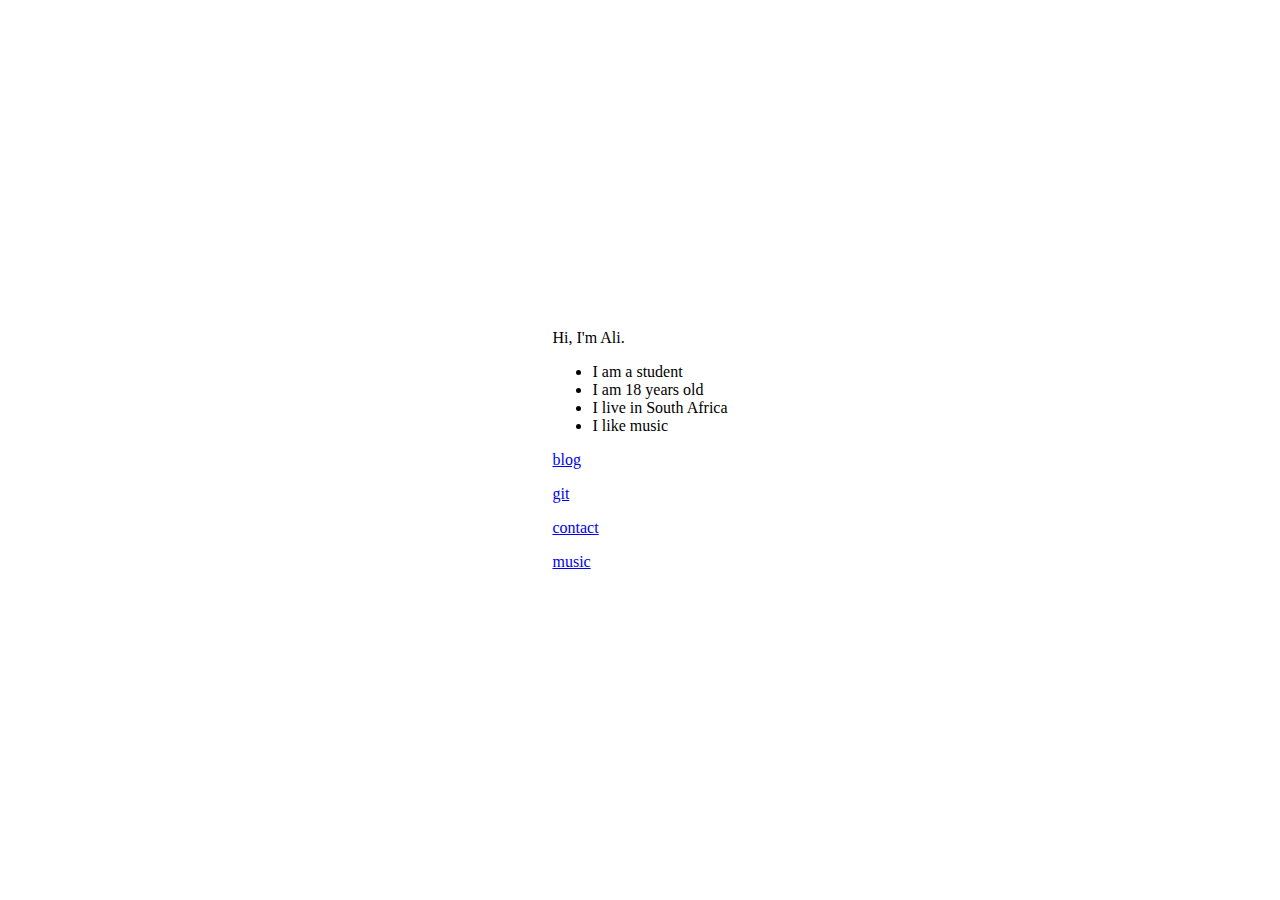
<file: index.html>
<!doctype html>

<!--
index.html - My personal website
Written in 2022 by Ali Khazem

To the extent possible under law, the author(s) have dedicated all
copyright and related and neighboring rights to this software to the public
domain worldwide. This software is distributed without any warranty.

<http://creativecommons.org/publicdomain/zero/1.0/>
-->

<html lang="en">
<title>Ali Khazem</title>
<meta http-equiv="Content-Type" content="text/html; charset=utf-8">
<meta name="description" content="Hi, I'm Ali.">
<meta name=viewport content="width=device-width, initial-scale=1">
<link rel="canonical" href="https://www.alikhazem.com">
<!--
<link rel="icon" href="/favicon.svg" sizes="any" type="image/svg+xml">
-->
<link rel="stylesheet" href="styles.css">
<article>
<p>Hi, I'm Ali.
<ul>
	<li>I am a student
	<li>I am 18 years old
	<li>I live in South Africa
	<li>I like music
</ul>
<p><a href="/blog/">blog</a>
<p><a href="https://github.com/alikhazem">git</a>
<p><a href="mailto:ali@alikhazem.com">contact</a>
	<p><a href="/music/">music</a>
</article>
</file>
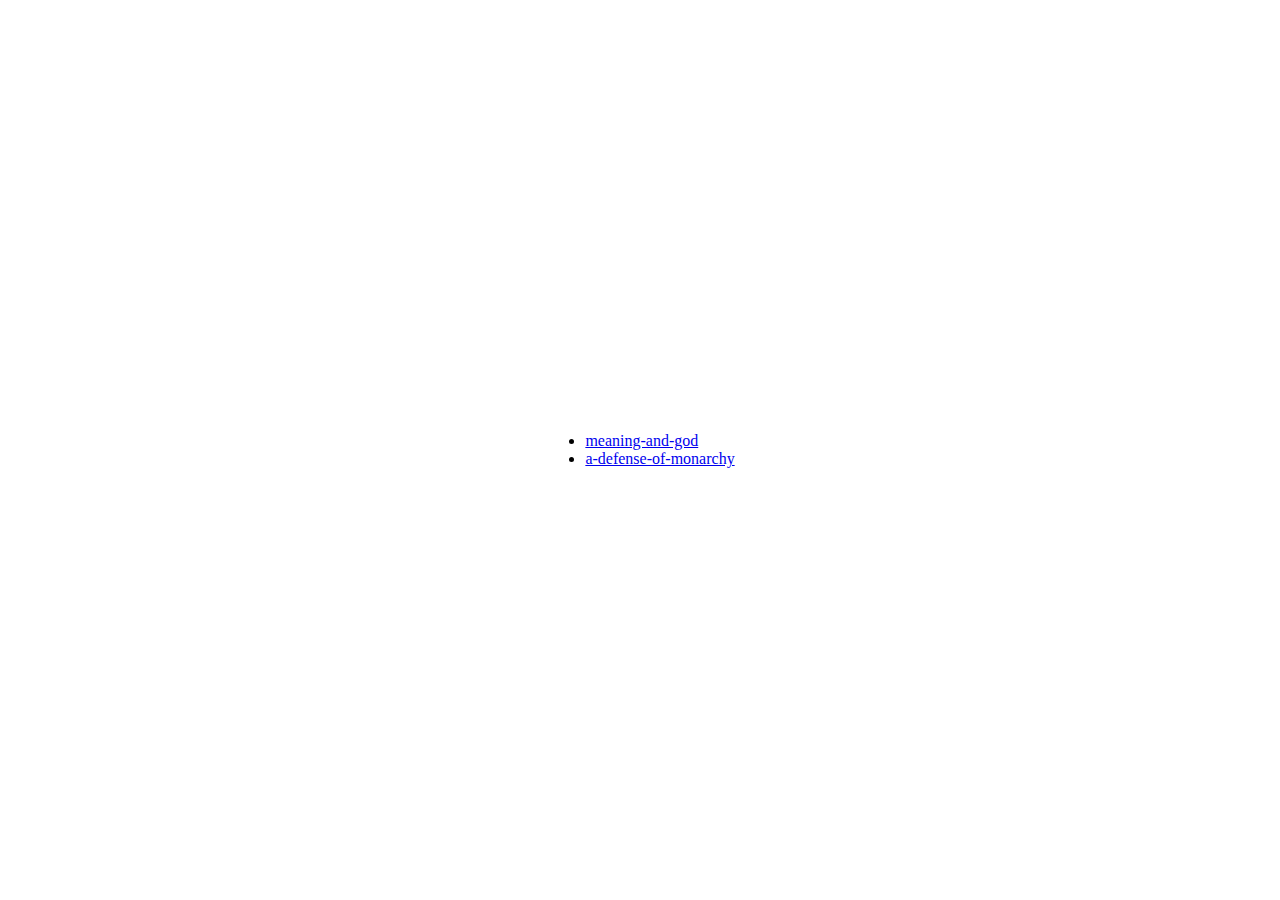
<file: blog/2021/index.html>
<!doctype html>

<!--
index.html - My personal website
Written in 2022 by Ali Khazem

To the extent possible under law, the author(s) have dedicated all
copyright and related and neighboring rights to this software to the public
domain worldwide. This software is distributed without any warranty.

<http://creativecommons.org/publicdomain/zero/1.0/>
-->

<html lang="en">
<title>Ali Khazem - Blog 2021</title>
<meta http-equiv="Content-Type" content="text/html; charset=utf-8">
<meta name="description" content="I have some stuff to say sometimes">
<meta name=viewport content="width=device-width, initial-scale=1">
<link rel="canonical" href="https://www.alikhazem.com/blog/2021/">
<!--
<link rel="icon" href="/favicon.svg" sizes="any" type="image/svg+xml">
-->
<link rel="stylesheet" href="/styles.css">
<article>
<ul>
	<li><a href="/blog/2021/meaning-and-god.html">meaning-and-god</a>
	<li><a href="/blog/2021/a-defense-of-monarchy.html">a-defense-of-monarchy</a>
</ul>
</article>
</file>
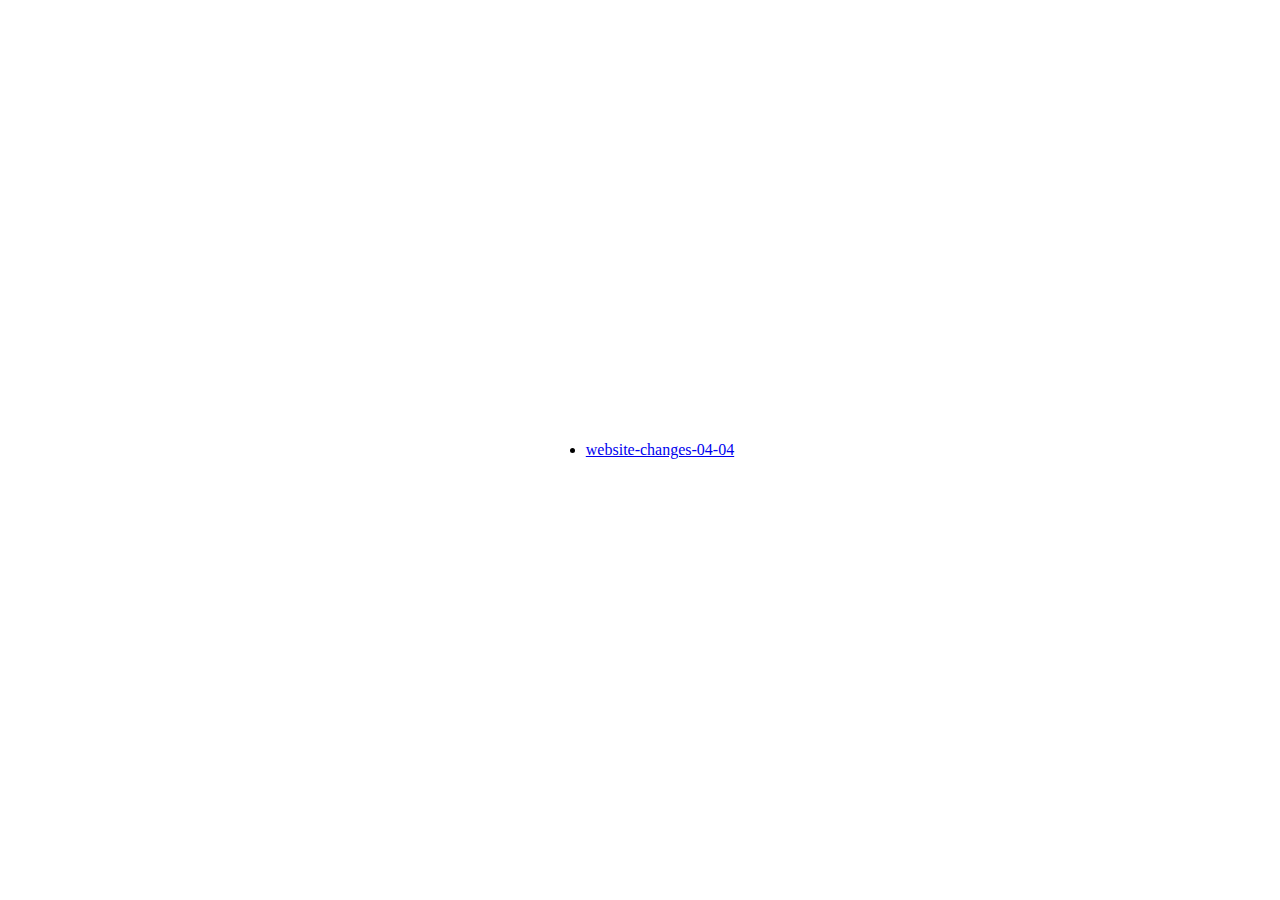
<file: blog/2022/index.html>
<!doctype html>

<!--
index.html - My personal website
Written in 2022 by Ali Khazem

To the extent possible under law, the author(s) have dedicated all
copyright and related and neighboring rights to this software to the public
domain worldwide. This software is distributed without any warranty.

<http://creativecommons.org/publicdomain/zero/1.0/>
-->

<html lang="en">
<title>Ali Khazem - Blog 2022</title>
<meta http-equiv="Content-Type" content="text/html; charset=utf-8">
<meta name="description" content="I have some stuff to say sometimes">
<meta name=viewport content="width=device-width, initial-scale=1">
<link rel="canonical" href="https://www.alikhazem.com/blog/2022/">
<!--
<link rel="icon" href="/favicon.svg" sizes="any" type="image/svg+xml">
-->
<link rel="stylesheet" href="/styles.css">
<article>
<ul>
	<li><a href="/blog/2022/website-changes-04-04.html">website-changes-04-04</a>
</ul>
</article>
</file>
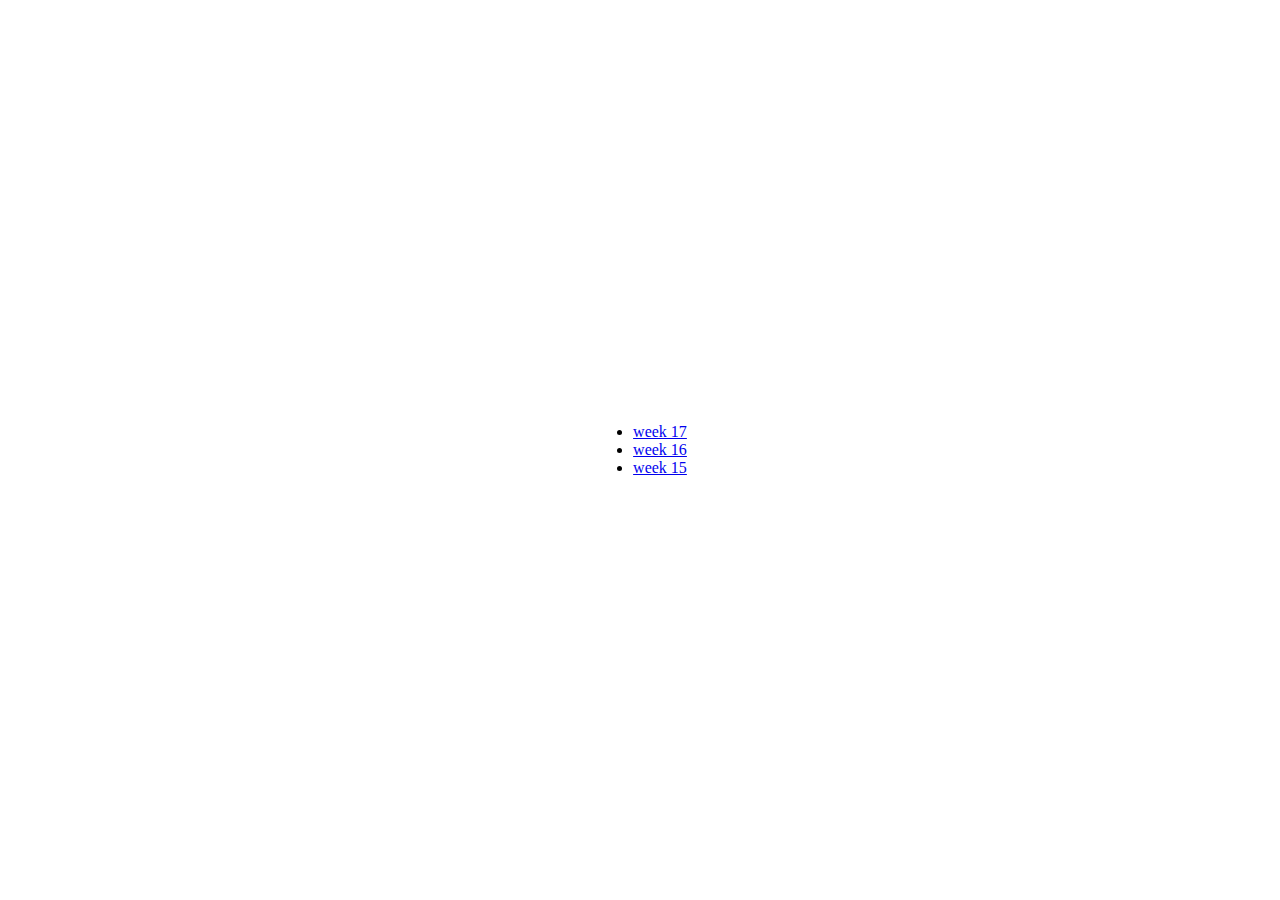
<file: music/2022/index.html>
<!doctype html>

<!--
index.html - My personal website
Written in 2022 by Ali Khazem

To the extent possible under law, the author(s) have dedicated all
copyright and related and neighboring rights to this software to the public
domain worldwide. This software is distributed without any warranty.

<http://creativecommons.org/publicdomain/zero/1.0/>
-->

<html lang="en">
<title>Ali Khazem - Music 2022</title>
<meta http-equiv="Content-Type" content="text/html; charset=utf-8">
<meta name="description" content="I have some stuff to say sometimes">
<meta name=viewport content="width=device-width, initial-scale=1">
<link rel="canonical" href="https://www.alikhazem.com/music/2022">
<link rel="icon" href="/pizza-icon.png">
<!--
<link rel="icon" href="/favicon.svg" sizes="any" type="image/svg+xml">
-->
<link rel="stylesheet" href="/styles.css">
<article>
<ul>
	<li><a href="/music/2022/week-17.html">week 17</a>
	<li><a href="/music/2022/week-16.html">week 16</a>
	<li><a href="/music/2022/week-15.html">week 15</a>
	
</ul>
</article>
</file>
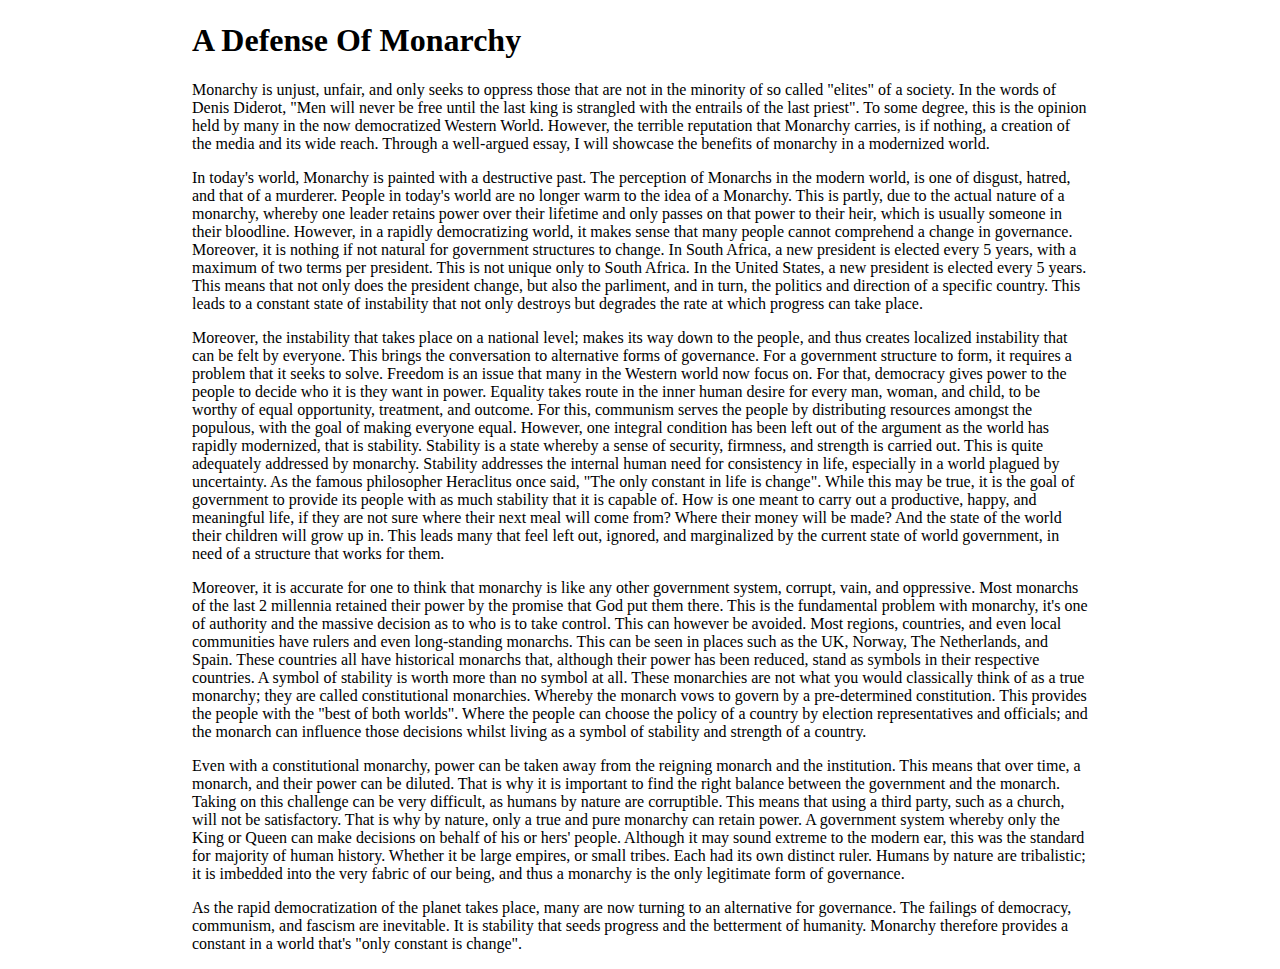
<file: blog/2021/a-defense-of-monarchy.html>
<!doctype html>

<!--
index.html - My personal website
Written in 2022 by Ali Khazem

To the extent possible under law, the author(s) have dedicated all
copyright and related and neighboring rights to this software to the public
domain worldwide. This software is distributed without any warranty.

<http://creativecommons.org/publicdomain/zero/1.0/>
-->

<html lang="en">
<meta http-equiv="Content-Type" content="text/html; charset=utf-8">
<title>Ali Khazem - A Defense Of Monarchy</title>
<meta name="description" content="a defense of monarchy">
<meta name="viewport" content="width=device-width, initial-scale=1">
<link rel="canonical" href="https://www.alikhazem.com/blog/meaning-and-god">
<link rel="icon" href="/favicon.svg" sizes="any" type="image/svg+xml">
<link rel="stylesheet" href="/styles.css">

<article>

<h1>A Defense Of Monarchy</h1>

<p>Monarchy is unjust, unfair, and only seeks to oppress those that are not in the minority of so called "elites" of a society. In the words of Denis Diderot, "Men will never be free until the last king is strangled with the entrails of the last priest". To some degree, this is the opinion held by many in the now democratized Western World. However, the terrible reputation that Monarchy carries, is if nothing, a creation of the media and its wide reach. Through a well-argued essay, I will showcase the benefits of monarchy in a modernized world.</p>

<p>In today's world, Monarchy is painted with a destructive past. The perception of Monarchs in the modern world, is one of disgust, hatred, and that of a murderer. People in today's world are no longer warm to the idea of a Monarchy. This is partly, due to the actual nature of a monarchy, whereby one leader retains power over their lifetime and only passes on that power to their heir, which is usually someone in their bloodline. However, in a rapidly democratizing world, it makes sense that many people cannot comprehend a change in governance. Moreover, it is nothing if not natural for government structures to change. In South Africa, a new president is elected every 5 years, with a maximum of two terms per president. This is not unique only to South Africa. In the United States, a new president is elected every 5 years. This means that not only does the president change, but also the parliment, and in turn, the politics and direction of a specific country. This leads to a constant state of instability that not only destroys but degrades the rate at which progress can take place.</p>

<p>Moreover, the instability that takes place on a national level; makes its way down to the people, and thus creates localized instability that can be felt by everyone. This brings the conversation to alternative forms of governance. For a government structure to form, it requires a problem that it seeks to solve. Freedom is an issue that many in the Western world now focus on. For that, democracy gives power to the people to decide who it is they want in power. Equality takes route in the inner human desire for every man, woman, and child, to be worthy of equal opportunity, treatment, and outcome. For this, communism serves the people by distributing resources amongst the populous, with the goal of making everyone equal. However, one integral condition has been left out of the argument as the world has rapidly modernized, that is stability. Stability is a state whereby a sense of security, firmness, and strength is carried out. This is quite adequately addressed by monarchy. Stability addresses the internal human need for consistency in life, especially in a world plagued by uncertainty. As the famous philosopher Heraclitus once said, "The only constant in life is change". While this may be true, it is the goal of government to provide its people with as much stability that it is capable of. How is one meant to carry out a productive, happy, and meaningful life, if they are not sure where their next meal will come from? Where their money will be made? And the state of the world their children will grow up in. This leads many that feel left out, ignored, and marginalized by the current state of world government, in need of a structure that works for them.</p>

<p>Moreover, it is accurate for one to think that monarchy is like any other government system, corrupt, vain, and oppressive. Most monarchs of the last 2 millennia retained their power by the promise that God put them there. This is the fundamental problem with monarchy, it's one of authority and the massive decision as to who is to take control. This can however be avoided. Most regions, countries, and even local communities have rulers and even long-standing monarchs. This can be seen in places such as the UK, Norway, The Netherlands, and Spain. These countries all have historical monarchs that, although their power has been reduced, stand as symbols in their respective countries. A symbol of stability is worth more than no symbol at all. These monarchies are not what you would classically think of as a true monarchy; they are called constitutional monarchies. Whereby the monarch vows to govern by a pre-determined constitution. This provides the people with the "best of both worlds". Where the people can choose the policy of a country by election representatives and officials; and the monarch can influence those decisions whilst living as a symbol of stability and strength of a country.</p>

<p>Even with a constitutional monarchy, power can be taken away from the reigning monarch and the institution. This means that over time, a monarch, and their power can be diluted. That is why it is important to find the right balance between the government and the monarch. Taking on this challenge can be very difficult, as humans by nature are corruptible. This means that using a third party, such as a church, will not be satisfactory. That is why by nature, only a true and pure monarchy can retain power. A government system whereby only the King or Queen can make decisions on behalf of his or hers' people. Although it may sound extreme to the modern ear, this was the standard for majority of human history. Whether it be large empires, or small tribes. Each had its own distinct ruler. Humans by nature are tribalistic; it is imbedded into the very fabric of our being, and thus a monarchy is the only legitimate form of governance.</p>

<p>As the rapid democratization of the planet takes place, many are now turning to an alternative for governance. The failings of democracy, communism, and fascism are inevitable. It is stability that seeds progress and the betterment of humanity. Monarchy therefore provides a constant in a world that's "only constant is change".</p>

</article>
</file>
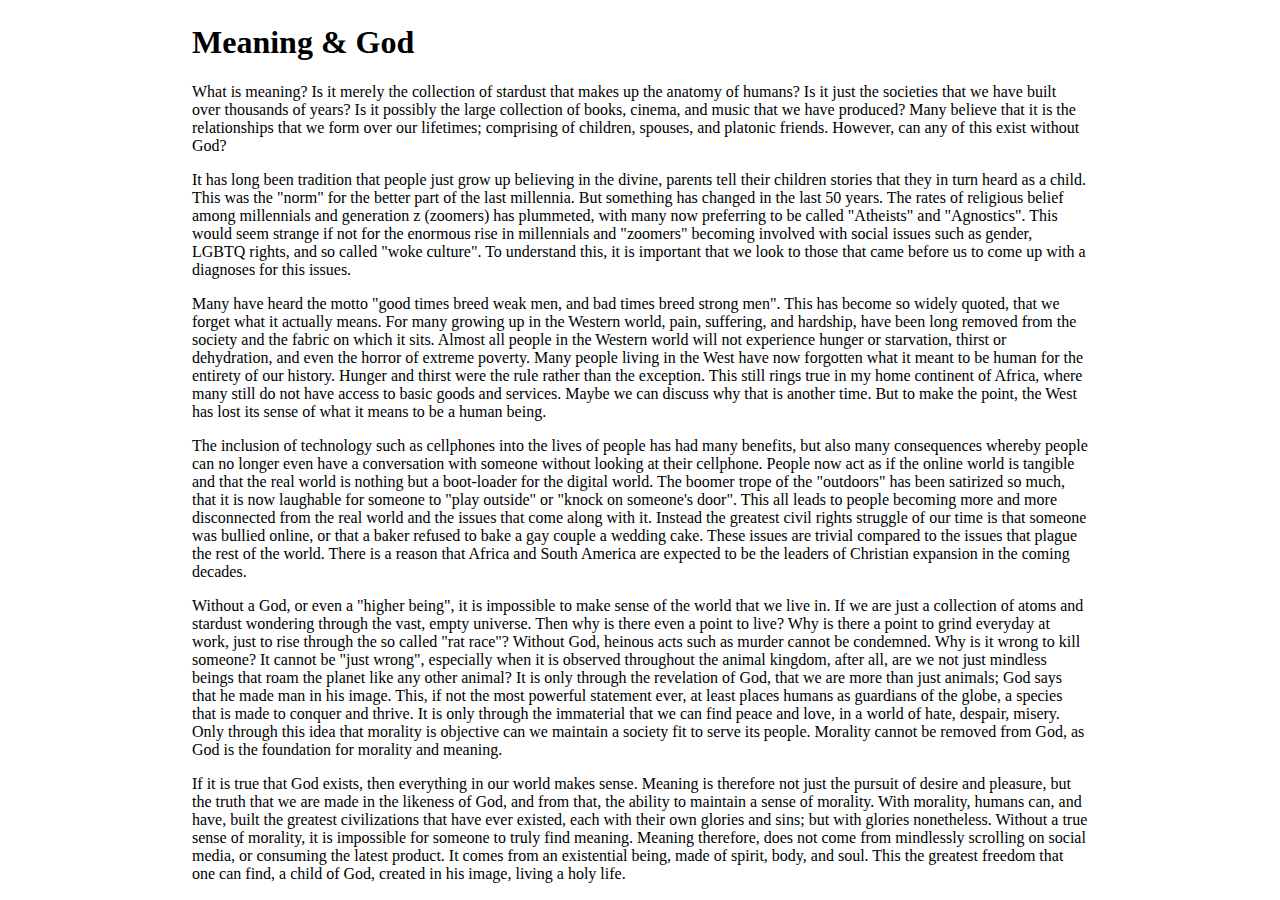
<file: blog/2021/meaning-and-god.html>
<!doctype html>

<!--
index.html - My personal website
Written in 2022 by Ali Khazem

To the extent possible under law, the author(s) have dedicated all
copyright and related and neighboring rights to this software to the public
domain worldwide. This software is distributed without any warranty.

<http://creativecommons.org/publicdomain/zero/1.0/>
-->

<html lang="en">
<meta http-equiv="Content-Type" content="text/html; charset=utf-8">
<title>Ali Khazem - Meaning & God</title>
<meta name="description" content="meaning and god">
<meta name="viewport" content="width=device-width, initial-scale=1">
<link rel="canonical" href="https://www.alikhazem.com/blog/meaning-and-god">
<link rel="icon" href="/favicon.svg" sizes="any" type="image/svg+xml">
<link rel="stylesheet" href="/styles.css">

<article>

<h1>Meaning & God</h1>

<p>What is meaning? Is it merely the collection of stardust that makes up the anatomy of humans? Is it just the
    societies that we have built over thousands of years? Is it possibly the large collection of books, cinema, and
    music that we have produced? Many believe that it is the relationships that we form over our lifetimes;
    comprising of children, spouses, and platonic friends. However, can any of this exist without God?</p>

<p>It has long been tradition that people just grow up believing in the divine, parents tell their children stories
    that they in turn heard as a child. This was the "norm" for the better part of the last millennia. But something
    has changed in the last 50 years. The rates of religious belief among millennials and generation z (zoomers) has
    plummeted, with many now preferring to be called "Atheists" and "Agnostics". This would seem
    strange if not for the enormous rise in millennials and "zoomers" becoming involved with social issues such as
    gender, LGBTQ rights, and so called "woke culture". To understand this, it is important that we look to those
    that came before us to come up with a diagnoses for this issues.</p>

<p>Many have heard the motto "good times breed weak men, and bad times breed strong men". This has become so widely
    quoted, that we forget what it actually means. For many growing up in the Western world, pain, suffering, and
    hardship, have been long removed from the society and the fabric on which it sits. Almost all people in the
    Western world will not experience hunger or starvation, thirst or dehydration, and even the horror of extreme
    poverty. Many people living in the West have now forgotten what it meant to be human for the entirety of our
    history. Hunger and thirst were the rule rather than the exception. This still rings true in my home continent
    of Africa, where many still do not have access to basic goods and services. Maybe we can discuss why that is
    another time. But to make the point, the West has lost its sense of what it means to be a human being.</p>

<p>The inclusion of technology such as cellphones into the lives of people has had many benefits, but also many
        consequences whereby people can no longer even have a conversation with someone without looking at their cellphone. People now act as
        if the online world is tangible and that the real world is nothing but a boot-loader for the digital world. The
        boomer trope of the "outdoors" has been satirized so much, that it is now laughable for someone to "play
        outside" or "knock on someone's door". This all leads to people becoming more and more disconnected from the
        real world and the issues that come along with it. Instead the greatest civil rights struggle of our time is
        that someone was bullied online, or that a baker refused to bake a gay couple a wedding cake. These issues are
        trivial compared to the issues that plague the rest of the world. There is a reason that Africa and South
        America are expected to be the leaders of Christian expansion in the coming decades.</p>

<p>Without a God, or even a "higher being", it is impossible to make sense of the world that we live in. If we are
        just a collection of atoms and stardust wondering through the vast, empty universe. Then why is there even a
        point to live? Why is there a point to grind everyday at work, just to rise through the so called "rat race"?
        Without God, heinous acts such as murder cannot be condemned. Why is it wrong to kill someone? It cannot be
        "just wrong", especially when it is observed throughout the animal kingdom, after all, are we not just mindless
        beings that roam the planet like any other animal? It is only through the revelation of God, that we are more
        than just animals; God says that he made man in his image. This, if not the most powerful statement ever, at
        least places humans as guardians of the globe, a species that is made to conquer and thrive. It is only through
        the immaterial that we can find peace and love, in a world of hate, despair, misery. Only through this idea that
        morality is objective can we maintain a society fit to serve its people. Morality cannot be removed from God, as
        God is the foundation for morality and meaning.</p>

<p>If it is true that God exists, then everything in our world makes sense. Meaning is therefore not just the
        pursuit of desire and pleasure, but the truth that we are made in the likeness of God, and from that, the
        ability to maintain a sense of morality. With morality, humans can, and have, built the greatest civilizations
        that have ever existed, each with their own glories and sins; but with glories nonetheless. Without a true sense
        of morality, it is impossible for someone to truly find meaning. Meaning therefore, does not come from
        mindlessly scrolling on social media, or consuming the latest product. It comes from an existential being, made
        of spirit, body, and soul. This the greatest freedom that one can find, a child of God, created in his image,
        living a holy life.</p>

</article>
</file>
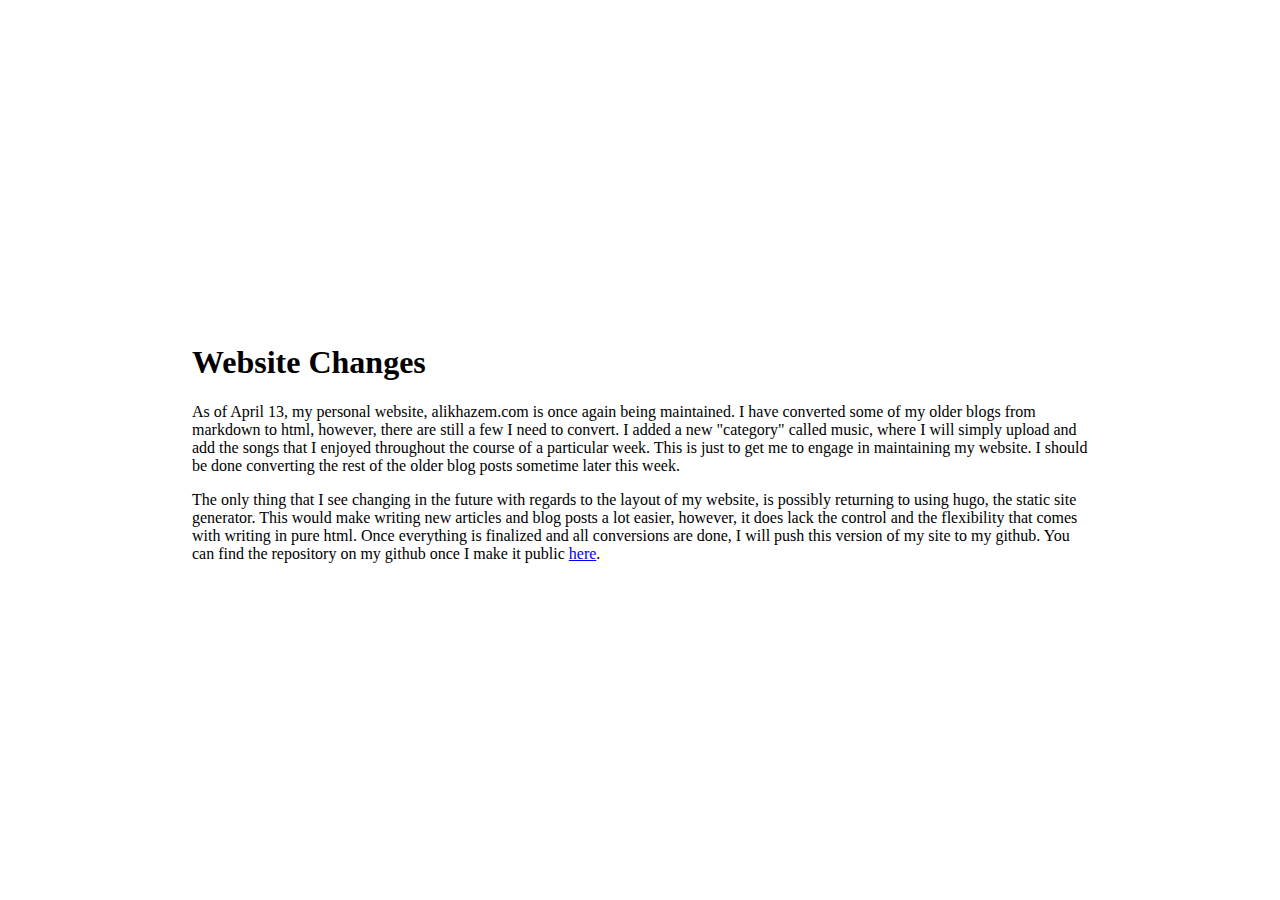
<file: blog/2022/website-changes-04-04.html>
<!doctype html>

<!--
index.html - My personal website
Written in 2022 by Ali Khazem

To the extent possible under law, the author(s) have dedicated all
copyright and related and neighboring rights to this software to the public
domain worldwide. This software is distributed without any warranty.

<http://creativecommons.org/publicdomain/zero/1.0/>
-->

<html lang="en">
<meta http-equiv="Content-Type" content="text/html; charset=utf-8">
<title>Ali Khazem - Website Changes April 04</title>
<meta name="description" content="website changes april 04">
<meta name="viewport" content="width=device-width, initial-scale=1">
<link rel="canonical" href="https://www.alikhazem.com/blog/website-changes-april-04">
<link rel="icon" href="/favicon.svg" sizes="any" type="image/svg+xml">
<link rel="stylesheet" href="/styles.css">

<article>

<h1>Website Changes</h1>

<p>As of April 13, my personal website, alikhazem.com is once again being maintained. I have converted some of my older blogs from markdown to html, however, there are still a few I need to convert. I added a new "category" called music, where I will simply upload and add the songs that I enjoyed throughout the course of a particular week. This is just to get me to engage in maintaining my website. I should be done converting the rest of the older blog posts sometime later this week.</p>

<p>The only thing that I see changing in the future with regards to the layout of my website, is possibly returning to using hugo, the static site generator. This would make writing new articles and blog posts a lot easier, however, it does lack the control and the flexibility that comes with writing in pure html. Once everything is finalized and all conversions are done, I will push this version of my site to my github. You can find the repository on my github once I make it public <a href="www.github.com/alikhazem/personal-site">here</a>.</p>

</article>
</file>
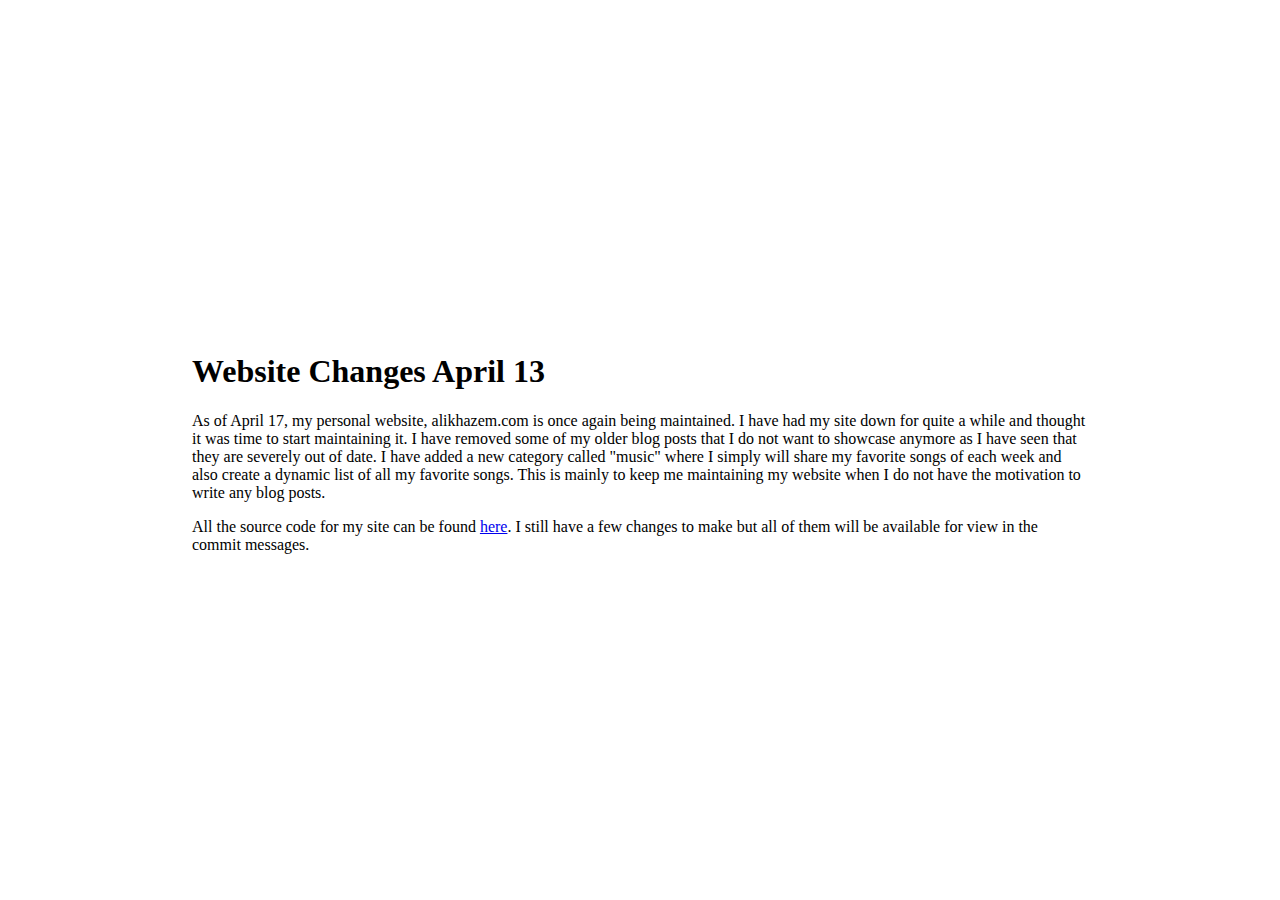
<file: blog/2022/website-changes-04-13.html>
<!doctype html>

<!--
index.html - My personal website
Written in 2022 by Ali Khazem

To the extent possible under law, the author(s) have dedicated all
copyright and related and neighboring rights to this software to the public
domain worldwide. This software is distributed without any warranty.

<http://creativecommons.org/publicdomain/zero/1.0/>
-->

<html lang="en">
<meta http-equiv="Content-Type" content="text/html; charset=utf-8">
<title>Ali Khazem - Website Changes April 13</title>
<meta name="description" content="website changes april 04">
<meta name="viewport" content="width=device-width, initial-scale=1">
<link rel="canonical" href="https://www.alikhazem.com/blog/website-changes-04-13">
<link rel="icon" href="/pizza-icon.png" sizes="any" type="image/svg+xml">
<link rel="stylesheet" href="/styles.css">

<article>

<h1>Website Changes April 13</h1>

<p>As of April 17, my personal website, alikhazem.com is once again being maintained. I have had my site down for quite a while and thought it was time to start maintaining it. I have removed some of my older blog posts that I do not want to showcase anymore as I have seen that they are severely out of date. I have added a new category called "music" where I simply will share my favorite songs of each week and also create a dynamic list of all my favorite songs. This is mainly to keep me maintaining my website when I do not have the motivation to write any blog posts.</p>
<p>All the source code for my site can be found <a href="https://github.com/alikhazem">here</a>. I still have a few changes to make but all of them will be available for view in the commit messages.</p>

</article>
</file>
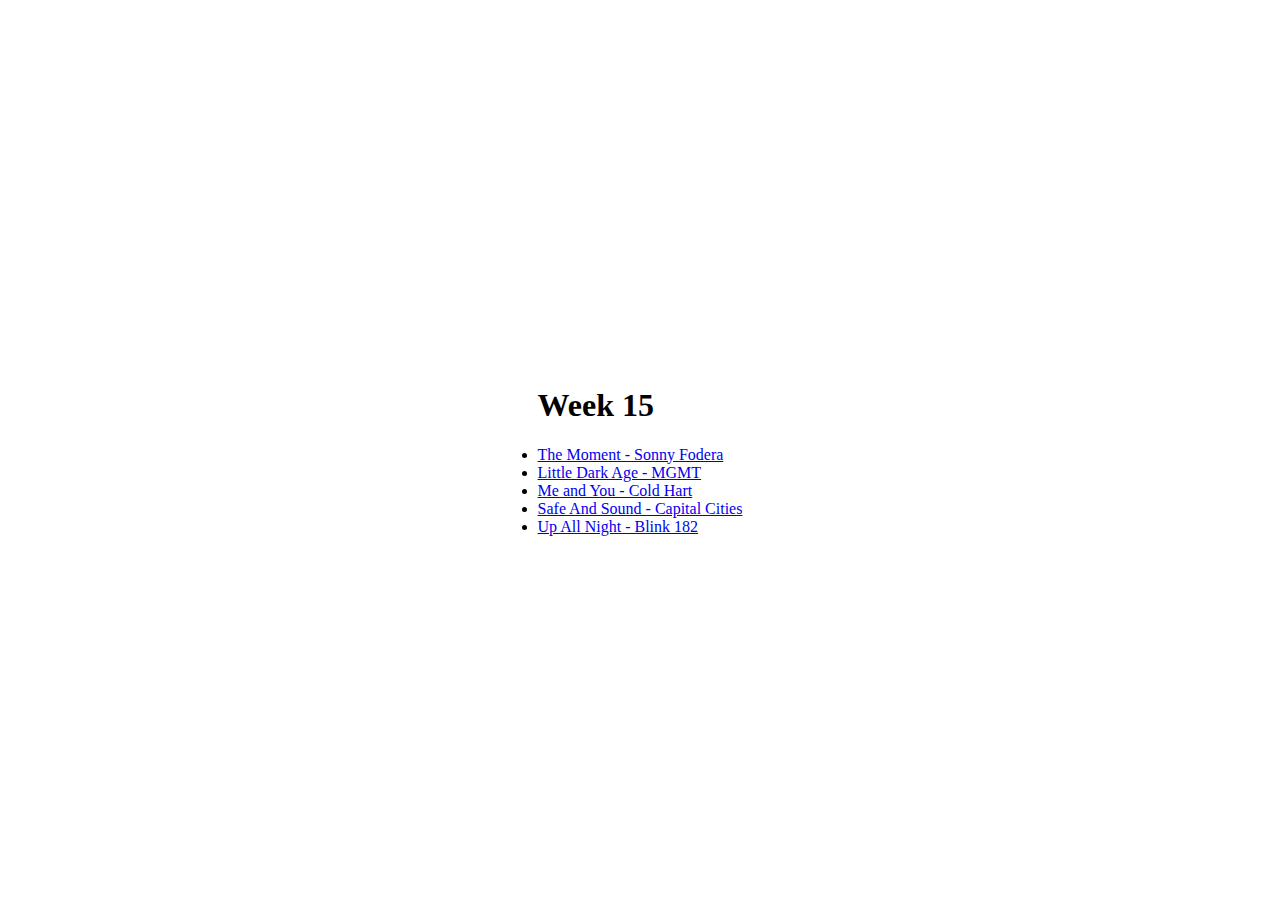
<file: music/2022/week-15.html>
<!doctype html>

<!--
index.html - My personal website
Written in 2022 by Ali Khazem

To the extent possible under law, the author(s) have dedicated all
copyright and related and neighboring rights to this software to the public
domain worldwide. This software is distributed without any warranty.

<http://creativecommons.org/publicdomain/zero/1.0/>
-->

<html lang="en">
<meta http-equiv="Content-Type" content="text/html; charset=utf-8">
<title>Ali Khazem - Music Week 15</title>
<meta name="description" content="week 15">
<meta name="viewport" content="width=device-width, initial-scale=1">
<link rel="canonical" href="https://www.alikhazem.com/music/week-15">
<link rel="icon" href="/pizza-icon.png">
<link rel="stylesheet" href="/styles.css">

<article>

<h1>Week 15</h1>

<li><a href="https://www.youtube.com/watch?v=ivtPDCCsjjk">The Moment - Sonny Fodera</a></li>
<li><a href="https://www.youtube.com/watch?v=rtL5oMyBHPs">Little Dark Age - MGMT</a></li>
<li><a href="https://www.youtube.com/watch?v=uFloXhFcsNE">Me and You - Cold Hart</a></li>
<li><a href="https://www.youtube.com/watch?v=47dtFZ8CFo8">Safe And Sound - Capital Cities</a></li>
<li><a href="https://www.youtube.com/watch?v=YpYhGdrknlA">Up All Night - Blink 182</a></li>

</article>
</file>
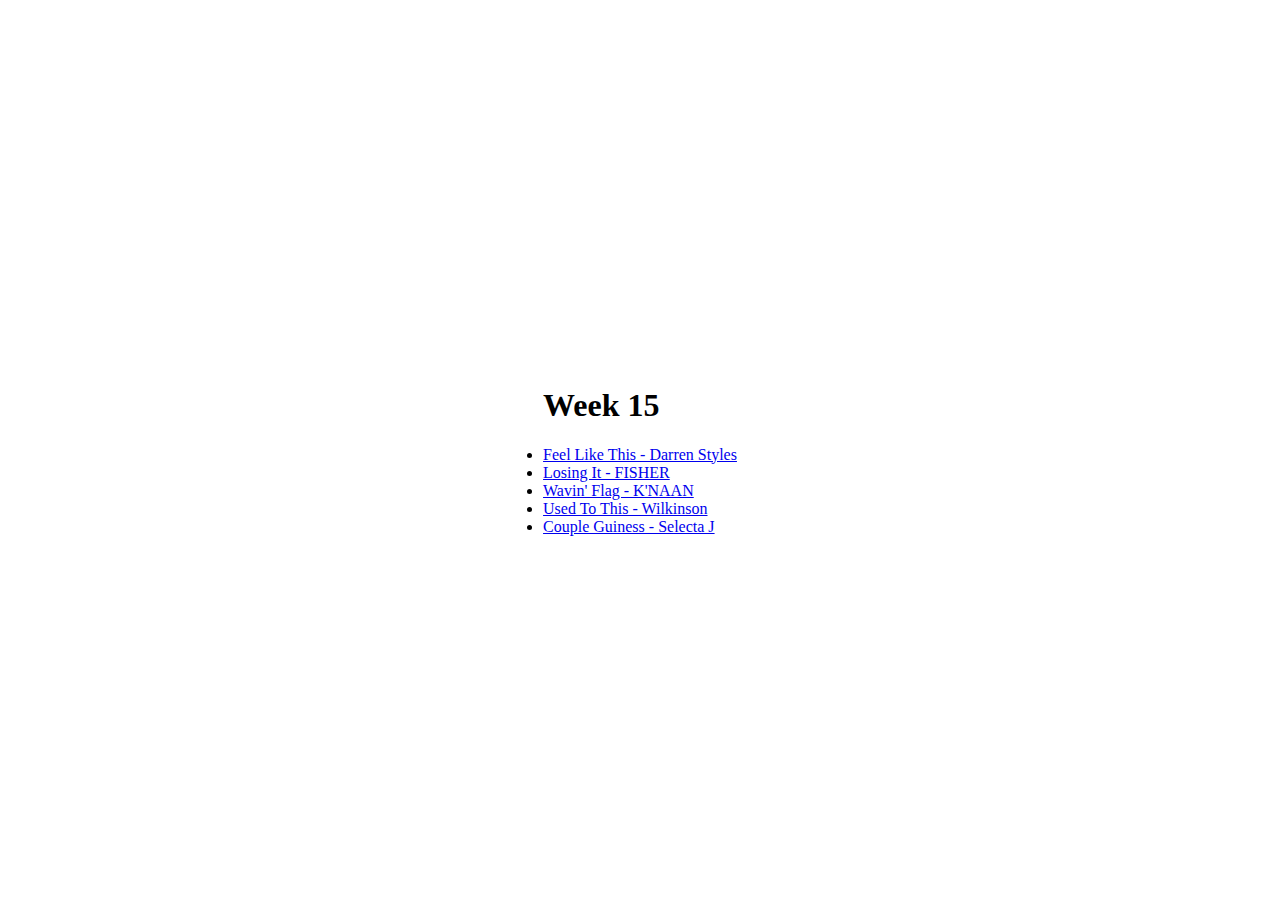
<file: music/2022/week-16.html>
<!doctype html>

<!--
index.html - My personal website
Written in 2022 by Ali Khazem

To the extent possible under law, the author(s) have dedicated all
copyright and related and neighboring rights to this software to the public
domain worldwide. This software is distributed without any warranty.

<http://creativecommons.org/publicdomain/zero/1.0/>
-->

<html lang="en">
<meta http-equiv="Content-Type" content="text/html; charset=utf-8">
<title>Ali Khazem - Music Week 16</title>
<meta name="description" content="week 16">
<meta name="viewport" content="width=device-width, initial-scale=1">
<link rel="canonical" href="https://www.alikhazem.com/music/week-16">
<link rel="icon" href="/pizza-icon.png">
<link rel="stylesheet" href="/styles.css">

<article>

<h1>Week 15</h1>

<li><a href="https://www.youtube.com/watch?v=ga5NFnK9HDU">Feel Like This - Darren Styles</a></li>
<li><a href="https://www.youtube.com/watch?v=o3WdLtpWM_c">Losing It - FISHER</a></li>
<li><a href="https://www.youtube.com/watch?v=WTJSt4wP2ME">Wavin' Flag - K'NAAN</a></li>
<li><a href="https://www.youtube.com/watch?v=kKWX3C_odcc">Used To This - Wilkinson</a></li>
<li><a href="https://www.youtube.com/watch?v=vO3ukz_oDck">Couple Guiness - Selecta J</a></li>

</article>
</file>
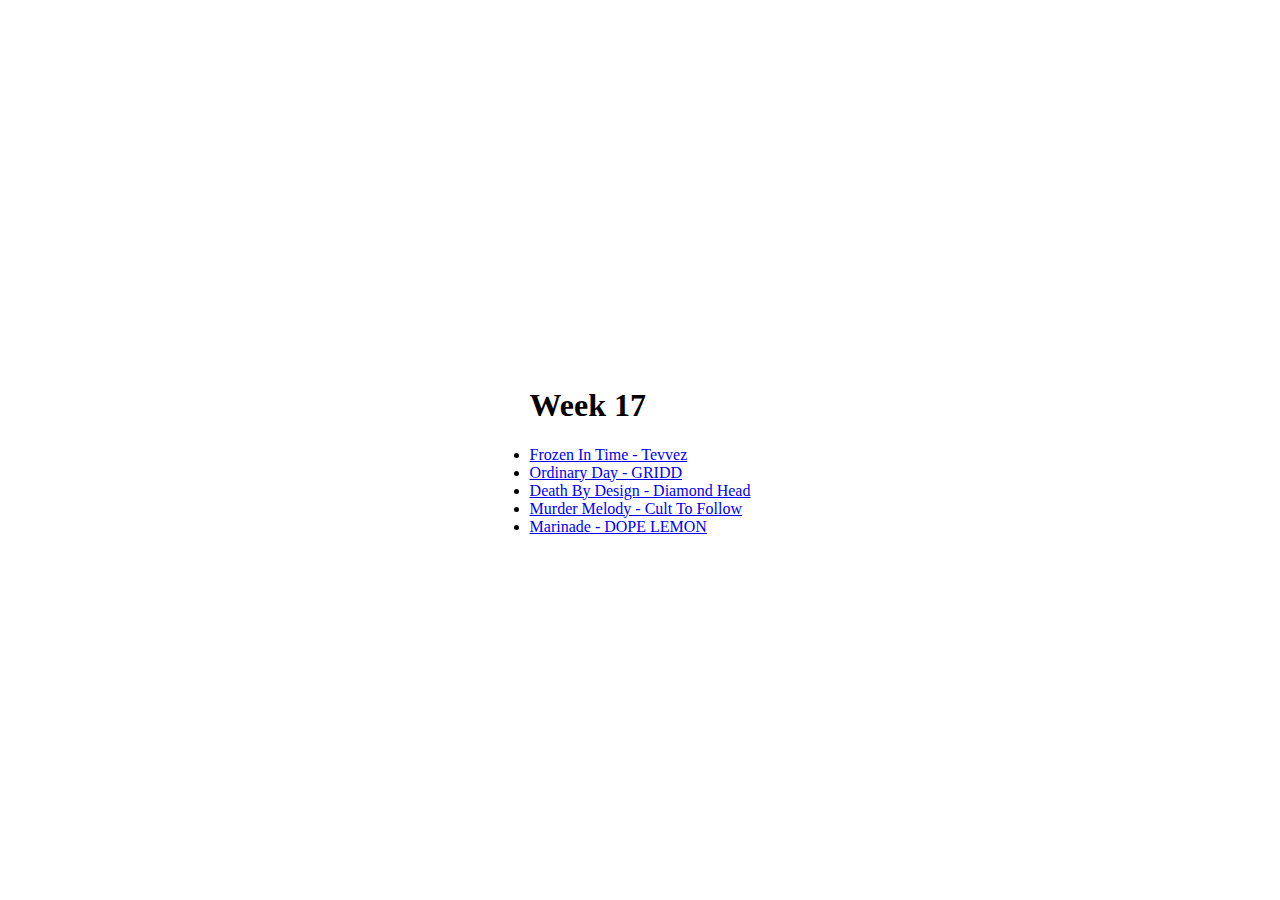
<file: music/2022/week-17.html>
<!doctype html>

<!--
index.html - My personal website
Written in 2022 by Ali Khazem

To the extent possible under law, the author(s) have dedicated all
copyright and related and neighboring rights to this software to the public
domain worldwide. This software is distributed without any warranty.

<http://creativecommons.org/publicdomain/zero/1.0/>
-->

<html lang="en">
<meta http-equiv="Content-Type" content="text/html; charset=utf-8">
<title>Ali Khazem - Music Week 17</title>
<meta name="description" content="week 17">
<meta name="viewport" content="width=device-width, initial-scale=1">
<link rel="canonical" href="https://www.alikhazem.com/music/week-17">
<link rel="icon" href="/pizza-icon.png">
<link rel="stylesheet" href="/styles.css">

<article>

<h1>Week 17</h1>

<li><a href="https://www.youtube.com/watch?v=QGl-oFys0_E">Frozen In Time - Tevvez</a></li>
<li><a href="https://www.youtube.com/watch?v=9Dal7rLSVGs">Ordinary Day - GRIDD</a></li>
<li><a href="https://www.youtube.com/watch?v=05Fylo3NPoU">Death By Design - Diamond Head</a></li>
<li><a href="https://www.youtube.com/watch?v=F4kAmqqGVr4">Murder Melody - Cult To Follow</a></li>
<li><a href="https://www.youtube.com/watch?v=9ju-Qj8xFQk">Marinade - DOPE LEMON</a></li>

</article>
</file>
<file: styles.css>
body {
	display: flex;
	justify-content: center;
	align-items: center;
	height: 100vh;
	max-height: -webkit-fill-available;
}
body, html {
	margin: 0;
	padding: 0;
}
article {
	max-width: 70%;
	margin: auto;
}
input, textarea {
	width: 100%;
	-webkit-box-sizing: border-box;
	-moz-box-sizing: border-box;
	box-sizing: border-box;
}
input[type="submit"] {
	width: auto;
}
.fingerprint {
	float: right;
}
code {
	user-select: all;
}
pre {
	overflow-x: auto;
}
h1, h2, h3 {
	line-height: 1.2;
}
#lastname {
	display: none;
}
label[for="lastname"] {
	display: none;
}
input[type="submit"] {
	display: block;
	margin-left: auto;
	margin-right: auto;
}
@media (prefers-color-scheme: dark) {
	body {
		color: white;
		background-color: black;
	}
	a:link {
		color: #9cf;
	}
	a:hover, a:visited:hover {
		color: #cef;
	}
	a:visited {
		color: #c9f;
	}
}
@media print {
	body {
		max-width: none;
	}
}
thead tr th {
	text-align: left;
}
</file>
